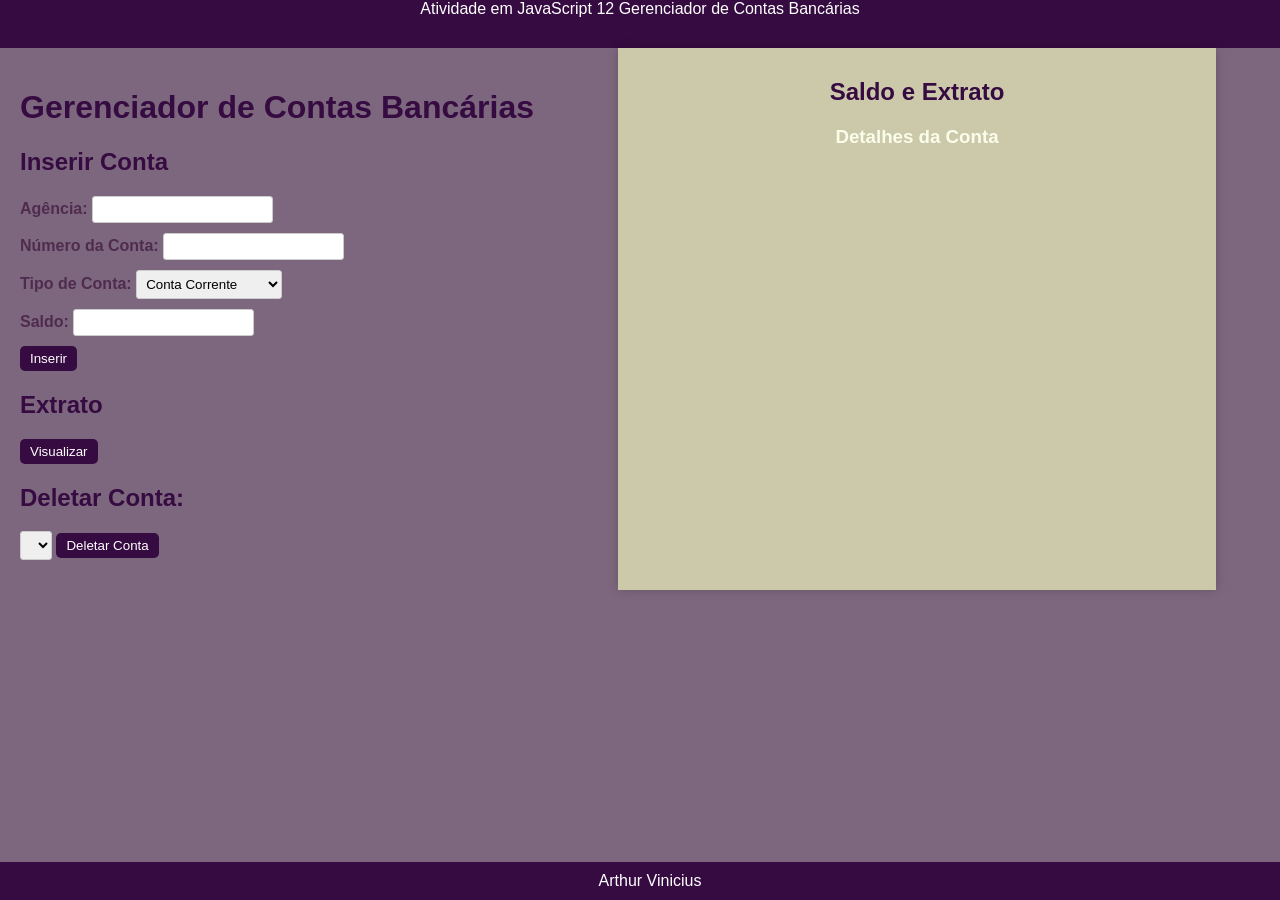
<file: atv12/index.html>
<!DOCTYPE html>
<html lang="pt-br">
<head>
    <meta charset="UTF-8">
    <title>ATV12 - Arthur Vinicius</title>
    <link rel="stylesheet" type="text/css" href="style.css">
</head>
<body>
    <div class="navbar">
    
            <tr>
                <td>Atividade em JavaScript</td>
                <td>12</td>
                <td>Gerenciador de Contas Bancárias</td>
                
            </tr>
        
    </div>
    <div class="container">
        <div class="left-panel">
            <h1>Gerenciador de Contas Bancárias</h1>
            <div>
                <h2>Inserir Conta</h2>
                <label for="agencia">Agência:</label>
                <input type="text" id="agencia"><br>
                <label for="numero">Número da Conta:</label>
                <input type="text" id="numero"><br>
                <label for="tipo">Tipo de Conta:</label>
                <select id="tipo">
                    <option value="Corrente">Conta Corrente</option>
                    <option value="Poupanca">Conta Poupança</option>
                    <option value="Universitaria">Conta Universitária</option>
                </select><br>
                <label for="saldo">Saldo:</label>
                <input type="text" id="saldo"><br>
                <button onclick="inserirConta()">Inserir</button>
            </div>
            <div>
                <h2>Extrato</h2>
                <button onclick="visualizarContas()">Visualizar</button>
            </div>
            <div>
                <h2>Deletar Conta:</h2>
                <select id="contasDropdown" onchange="listaContas()"></select>
                <button onclick="deletarConta()" class="button">Deletar Conta</button>
            </div>
        </div>
        <div class="right-panel">
            <h2>Saldo e Extrato</h2>
            <div>
                <!-- Você deve ter um título significativo aqui -->
                <h3>Detalhes da Conta</h3>
                <ul id="listaContas">
                    <!-- Você pode preencher esta lista dinamicamente usando JavaScript -->
                </ul>
            </div>
        </div>
    </div>
   
    <div class="footer">
       Arthur Vinicius 
    </div>

    <script src="script.js"></script>
</body>
</html>
</file>
<file: atv12/style.css>
body {
    background-color: #7d677e;
    font-family: 'Poppins', sans-serif;
    color: #333; 
    justify-content: center;
    align-items: center;
    height: 100vh;
    margin: 0;
}

.container {
    color: #4f2c4d;
    width: 95%;
    display: flex;
    justify-content: space-between;
}

.left-panel {
    padding-top: 50px;
    flex: 1;
    padding: 20px;
}

.right-panel {
    flex: 1;
    background-color:#ccc9aa; 
    color: #fafdea; 
    padding: 10px;
    text-align: center;
    box-shadow: 0 0 10px rgba(0, 0, 0, 0.2);
}

h1, h2 {
    color: #360b41; 
}

button {
    border-radius: 5px;
    color: #fff; 
    background-color: #360b41; 
    padding: 5px 10px;
    border: none;
    cursor: pointer;
}

label {
    color: #4f2c4d;
    font-weight: bold;
}

select, input {
    margin-bottom: 10px;
    padding: 5px;
    border: 1px solid #ccc; 
    border-radius: 3px;
}

ul {
    list-style-type: none;
    padding: 0;
}

li {
    margin-bottom: 10px;
}

.navbar {
    list-style: none;
    color: #fff;
    align-items: center;
    padding-bottom: 30px;
    justify-content: space-between;
    text-align: center;
    background-color: #360b41;
}

.nav-list a {
    text-decoration: none;
    color: #fff;
    position: relative;
    transition: color 0.3s;
}

.navbar a::after {
    content: "";
    position: absolute;
    left: 0;
    right: 0;
    bottom: -2px;
    height: 2px;
    background-color: transparent;
    transition: background-color 0.3s;
}

.navbar a:hover {
    color: #360b41;
}

.navbar a:hover::after {
    background-color: #360b41;
}

.footer {
    background-color: #360b41;
    color: #fff;
    padding: 10px;
    text-align: center;
    position: absolute;
    bottom: 0;
    width: 100%;
}
</file>
